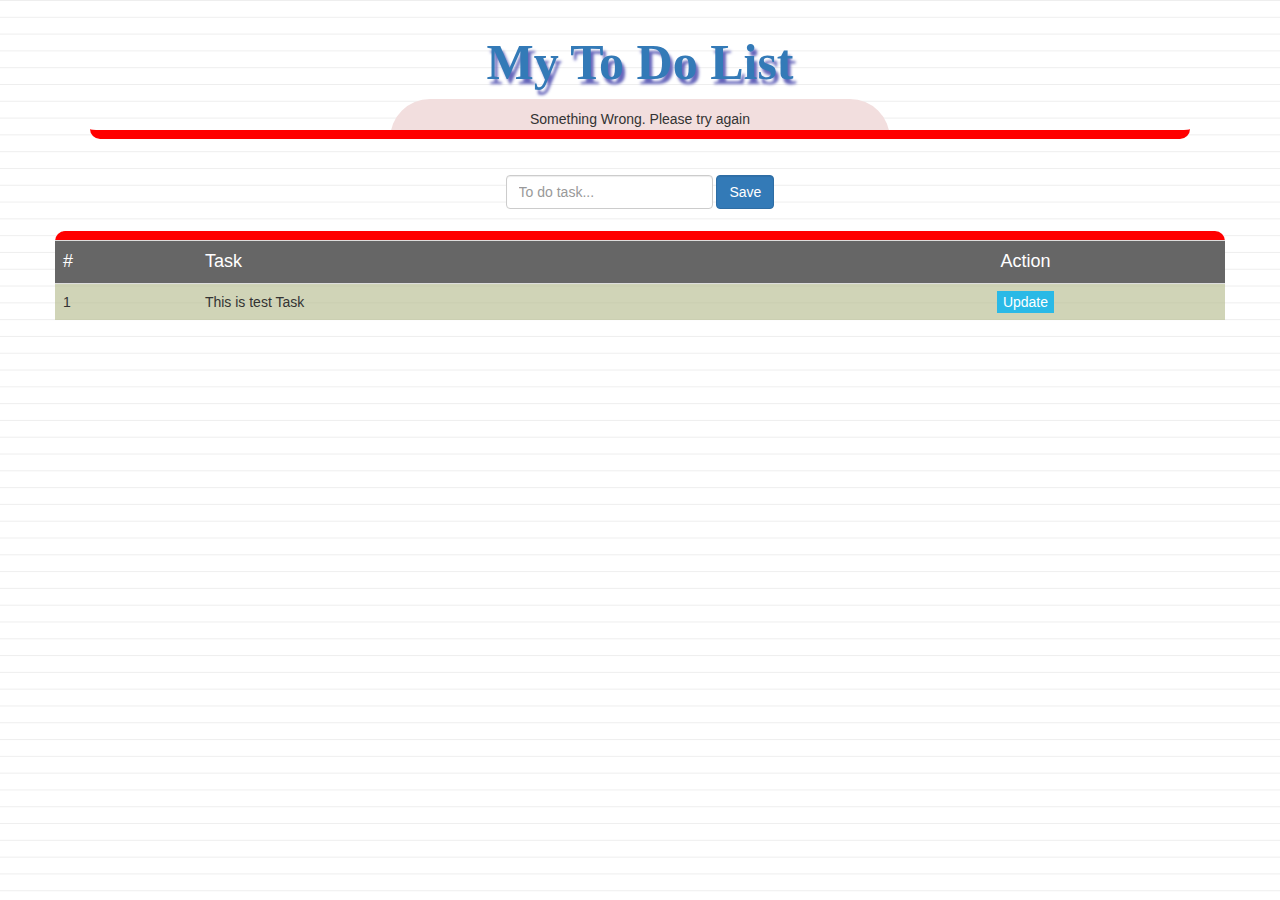
<file: template/index.html>
<!doctype html>
<html class="no-js" lang="">

<head>
    <meta charset="utf-8">
    <meta http-equiv="x-ua-compatible" content="ie=edge">
    <title>PHP To Do List</title>
    <meta name="viewport" content="width=device-width, initial-scale=1">
    <link rel="shortcut icon" href="img/favicon.png">

    <link rel="stylesheet" href="css/bootstrap.min.css">
    <link rel="stylesheet" href="css/font-awesome.min.css">
    <link rel="stylesheet" href="css/style.css">
    <link rel="stylesheet" href="css/responsive.css">

    <!--[if lt IE 8]>
        <p class="browserupgrade">You are using an <strong>outdated</strong> browser. Please <a href="http://browsehappy.com/">upgrade your browser</a> to improve your experience.</p>
    <![endif]-->
</head>

<body>

    <!--Header Paert-->
    <div class="container header">
        <div class="row">
            <div class="col-md-12">
                <a href="/"><h1 class="header_text text-center">My To Do List</h1></a>
            </div>
        </div>
    </div>

    
    <p class='text-center bg-danger'>Something Wrong. Please try again<p>


    <!--Inserting Form-->
    <div class="container text-center input_data">
        <div class="row">
            <form action="" method="post" class="form-inline">
                <input class="form-control" type="text" name="todo" placeholder="To do task...">
                <button type="submit" class="btn btn-primary form-control">Save</button>
            </form>
        </div>
    </div>


    <!--Display Data-->
    <div class="container display_data">
        <div class="row">
            <table class="table table-striped">
                
                <tr>
                    <td>#</td>
                    <td>Task</td>
                    <td>Action</td>
                </tr>

                <tr>
                    <td>1</td>
                    <td>This is test Task</td>
                    <td><a href="#">Update</a></td>
                </tr>

            </table>
        </div>
    </div>

    <script src="js/jquery-1.12.0.min.js"></script>
    <script src="js/bootstrap.min.js"></script>
    <script src="js/main.js"></script>
</body>

</html>
</file>
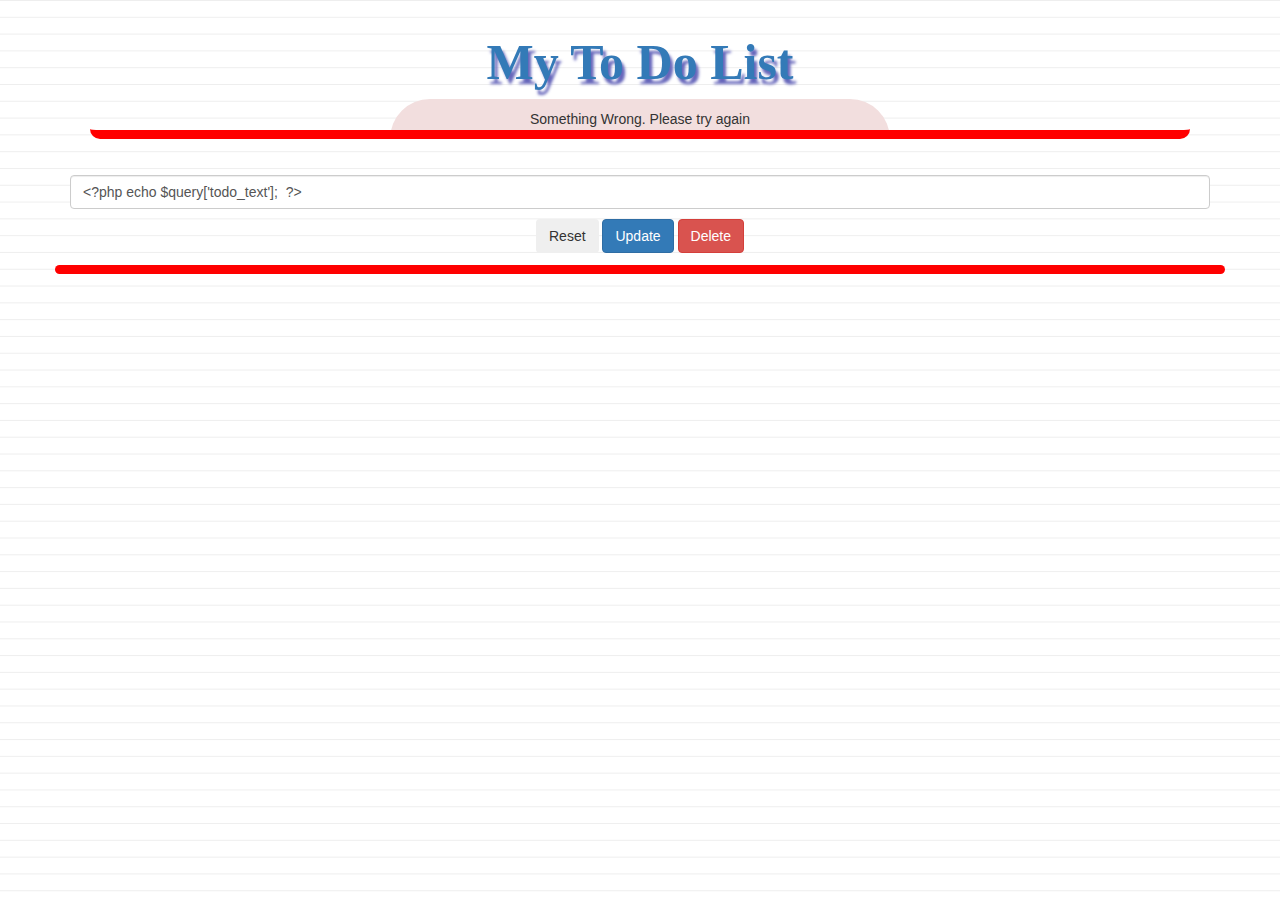
<file: template/update.html>
<!doctype html>
<html class="no-js" lang="">

<head>
    <meta charset="utf-8">
    <meta http-equiv="x-ua-compatible" content="ie=edge">
    <title>PHP To Do List</title>
    <meta name="viewport" content="width=device-width, initial-scale=1">
    <link rel="shortcut icon" href="img/favicon.png">

    <link rel="stylesheet" href="css/bootstrap.min.css">
    <link rel="stylesheet" href="css/font-awesome.min.css">
    <link rel="stylesheet" href="css/style.css">
    <link rel="stylesheet" href="css/responsive.css">

    <!--[if lt IE 8]>
            <p class="browserupgrade">You are using an <strong>outdated</strong> browser. Please <a href="http://browsehappy.com/">upgrade your browser</a> to improve your experience.</p>
        <![endif]-->
</head>

<body>

    <!--Header Paert-->
    <div class="container header">
        <div class="row">
            <div class="col-md-12">
                <a href="/"><h1 class="header_text text-center">My To Do List</h1></a>
            </div>
        </div>
    </div>

    <p class='text-center bg-danger'>Something Wrong. Please try again<p>

    <div class="container text-center input_data">
        <div class="row">
            <form action="" method="post">
                <input class="form-control" type="text" name="todo" placeholder="To do task..." value="<?php echo $query['todo_text'];  ?>">
                <input type="reset" name="Reset" class="btn btn">
                <input type="submit" name="update" value="Update" class="btn btn-primary">
                <input type="submit" name="delete" value="Delete" class="btn btn-danger">
            </form>
        </div>
    </div>
    <div class="container display_data">
    </div>

    <script src="js/jquery-1.12.0.min.js"></script>
    <script src="js/bootstrap.min.js"></script>
    <script src="js/main.js"></script>
</body>

</html>
</file>
<file: template/css/style.css>
/* Base CSS */

.alignleft {
    float: left;
    margin-right: 15px;
}

.alignright {
    float: right;
    margin-left: 15px;
}

.aligncenter {
    display: block;
    margin: 0 auto 15px;
}

a:focus {
    outline: 0 solid
}

img {
    max-width: 100%;
    height: auto;
}

h1,
h2,
h3,
h4,
h5,
h6 {
    margin: 0 0 15px;
    font-weight: 700;
}

html,
body {
    height: 100%
}

body {
    background-color: #flllff;
    background-image: linear-gradient(#eee .1em, transparent .1em);
    background-size: 100% 1.2em;
}

a:hover {
    text-decoration: none
}


/* Remove Chrome Input Field's Unwanted Yellow Background Color */

input:-webkit-autofill,
input:-webkit-autofill:hover,
input:-webkit-autofill:focus {
    -webkit-box-shadow: 0 0 0px 1000px white inset !important;
}

.header {
    padding: 35px;
}

.header_text {
    font-family: cursive;
    font-size: 50px;
    text-shadow: 3px 5px 3px #66B;
    border-bottom: 9px red solid;
    padding-bottom: 40px;
    margin-bottom: -40px;
    border-radius: 10px;
}

.input_data {
    padding: 26px 30px 27px 30px;
    margin-bottom: -15px;
}

.form-control {
    margin-bottom: 10px;
}

.display_data {
    border-top: 9px red solid;
    border-radius: 10px;
}

td:last-child {
    text-align: center;
}

td:last-child a {
    background: #2AB9E6;
    padding: 3px 6px;
    color: #fff;
}

td:last-child a:hover {
    background-color: red;
    transition: 1s;
}

.bg-primary,
.bg-danger {
    padding: 10px;
    width: 500px;
    margin: 0 auto;
    border-radius: 60px 60px 0 0;
    margin-top: -35px;
}

table tr:first-child td {
    font-size: 18px;
    background: #666;
    color: white;
}

.table-striped>tbody>tr:nth-of-type(odd) {
    background-color: rgba(232, 255, 97, 0.66);
}

.table-striped>tbody>tr:nth-of-type(even) {
    background-color: rgba(183, 189, 145, 0.66);
}
</file>
<file: template/css/responsive.css>
/* Medium Layout: 1280px. */

@media only screen and (min-width: 992px) and (max-width: 1200px) {}


/* Tablet Layout: 768px. */

@media only screen and (min-width: 768px) and (max-width: 991px) {}


/* Mobile Layout: 320px. */

@media only screen and (max-width: 767px) {}


/* Wide Mobile Layout: 480px. */

@media only screen and (min-width: 480px) and (max-width: 767px) {}
</file>
